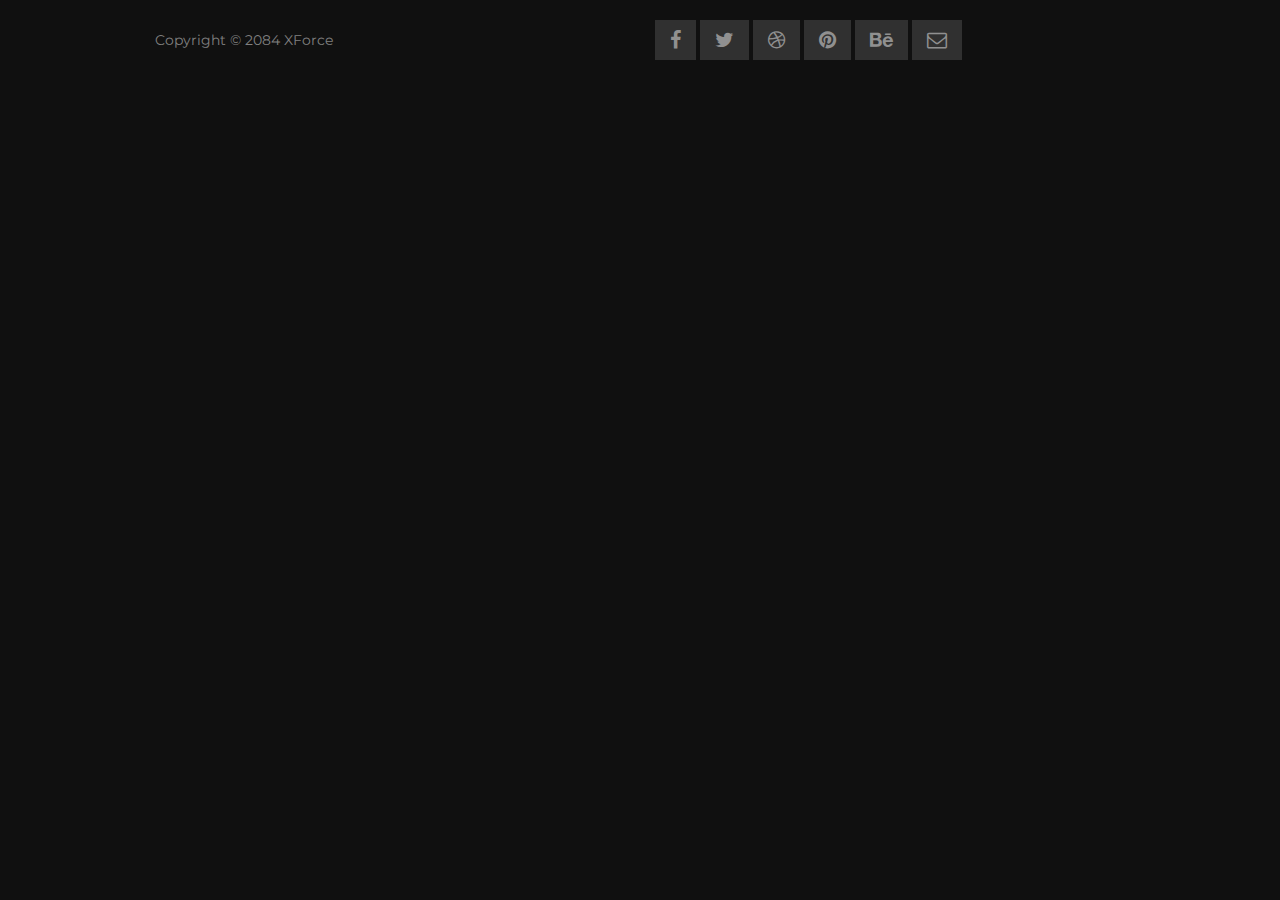
<file: navbar.html>
<!DOCTYPE html>
<html lang="en">
<head>
	

	<!-- stylesheet css -->
	<!-- <link rel="stylesheet" href="css/bootstrap.min.css"> -->
    <link rel="stylesheet" href="./static/css/bootstrap.min.css">
	<link rel="stylesheet" href="./static/css/font-awesome.min.css">
	<!-- <link rel="stylesheet" href="./static/css/nivo-lightbox.css"> -->
	
	<link rel="stylesheet" href="navibar.css">
	<!-- google web font css -->
	<link href='http://fonts.googleapis.com/css?family=Montserrat:400,700' rel='stylesheet' type='text/css'>

</head>
<body>
	
<!-- navigation -->

<div class="container" style="position: fixed;margin-left: 1400px;max-width: 500px;">
		<div class="navbar navbar-default navbar-static-top" role="navigation">
		<div class="navbar-header">
			<button class="navbar-toggle" data-toggle="collapse" data-target=".navbar-collapse">
				<span class="icon icon-bar"></span>
				<span class="icon icon-bar"></span>
				<span class="icon icon-bar"></span>
			</button>
			<!-- <a href="#" class="navbar-brand"><img src="" class="img-responsive" alt="logo"></a> -->
		</div>
		<div class="collapse navbar-collapse">
			<ul class="nav navbar-nav navbar-right">
				<li><a href=/ >HOME</a></li>
				<li><a href=about>LEARN MORE</a></li>
				<li><a href=portfolio>REAL TIME</a></li>
				<li><a href=contact>CONTACT</a></li>
			</ul>
		</div>
	</div>
</div>		

<!-- copyright section -->
<div class="copyright">
	<div class="container">
		<div class="row">
			<div class="col-md-6 col-sm-6">
				<p>Copyright © 2084 XForce</p>
			</div>
			<div class="col-md-6 col-sm-6">
				<ul class="social-icons">
					<li><a href="#" class="fa fa-facebook"></a></li>
					<li><a href="#" class="fa fa-twitter"></a></li>
					<li><a href="#" class="fa fa-dribbble"></a></li>
					<li><a href="#" class="fa fa-pinterest"></a></li>
					<li><a href="#" class="fa fa-behance"></a></li>
					<li><a href="#" class="fa fa-envelope-o"></a></li>
				</ul>
			</div>
		</div>
	</div>
</div>


<!-- javascript js -->	

<script src="./static/js/jquery.js"></script>
<!-- <script src="./static/js/bootstrap.min.js"></script> -->
<!-- <script src="./static/js/custom.js"></script> -->
<!-- <script src="./static/js/nivo-lightbox.min.js"></script> -->
</body>
</html>
</file>
<file: navibar.css>
body
	{
		background: #101010;
    color: #808080;
		font-family: 'Montserrat', sans-serif;
    font-weight: 400;
	}

@media (min-width: 768px) {
  .container {
    width: 700px;
  }
}
@media (min-width: 992px) {
  .container {
    width: 900px;
  }
}
@media (min-width: 1200px) {
  .container {
    width: 1000px;
  }
}


/* heading section */
h1,h2,h3,h4 {
  color: #fff;
  font-weight: bold;
}

h1,h2 {
  font-size: 30px;
}

/* button section */
.btn {
  background: transparent;
  border: 2px solid #fff;
  border-radius: 0px;
  box-shadow: none;
  color: #fff;
  padding: 12px 18px;
  font-size: 13px;
  font-weight: bold;
  transition: all 0.4s ease-in;
}
.btn:hover {
  background: #009988;
  border-color: transparent;
}


/* navigation */

.navbar-default {
    background: #202020;
    border: none;
    border-left: 6px solid #d54ab6;
    padding-right: 40px;
    margin: 0 !important;
    position: relative;
    top: 20px;
  }
.navbar-default .navbar-brand {
    font-size: 40px;
    line-height: 40px;
    padding-top: 4px;
   }
.navbar-default .navbar-nav li a {
  color: #f2f2f2;
  font-size: 13px;
  font-weight: 400;
  line-height: 40px;
  transition: all 0.4s ease-in;
 }
.navbar-default .navbar-nav > li > a:hover,
.navbar-default .navbar-nav > li > a:focus {
  color: #ffa500;
}
.navbar-default .navbar-nav > .active > a,
.navbar-default .navbar-nav > .active > a:hover,
.navbar-default .navbar-nav > .active > a:focus {
  	color: #ffa500;
  	background-color: transparent;
}
.navbar-default .navbar-toggle {
  	background: #d54ab6;
  	border-radius: 0px;
   	border: none;
   	margin-top: 20px;
   	margin-bottom: 30px;
}
.navbar-default .navbar-toggle .icon-bar {
    background: #fff;
    border-color: transparent;
}
.navbar-default .navbar-toggle:hover,
.navbar-default .navbar-toggle:focus { 
  background-color: transparent 
}

/* copyright section */
.copyright {
	margin: 10px 0px;
}
.copyright p {
  padding-top: 20px;
}
.social-icons {
  padding: 0px;
  margin: 0px;
}
.social-icons li {
  display: inline-block;
  list-style: none;
  background: #303030;
  margin: 10px 0px 0px 0px;
}
.social-icons li a {
  color: #909090;
  text-decoration: none;
  font-size: 20px;
  padding: 10px 15px;
  text-align: center;
  transition: all 0.4s ease-in;
  
}
.social-icons li a:hover {
  background: #d54ab6;
  color: #fff;
}
</file>
